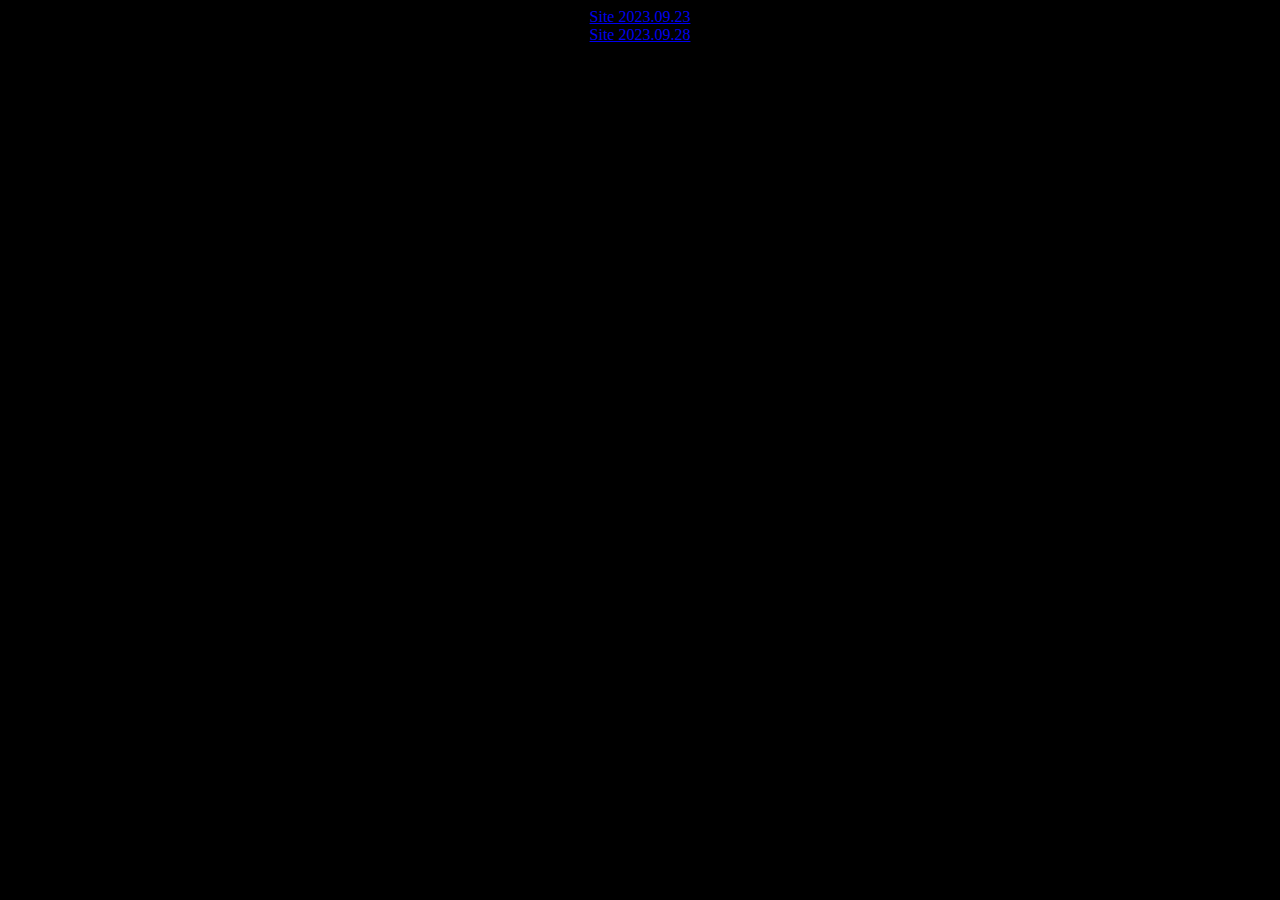
<file: index.html>
<!DOCTYPE html>
<html lang="en">
<head>
    <meta charset="UTF-8">
    <meta http-equiv="X-UA-Compatible" content="IE=edge">
    <meta name="viewport" content="width=device-width, initial-scale=1.0">
    <title>Document</title>
    <link rel="stylesheet" href="style.css">
</head>
<body>
    <a href="1515/1235234234.html"> Site 2023.09.23</a><br>
    <a href="strona.html"> Site 2023.09.28</a><br>
</body>
</html>
</file>
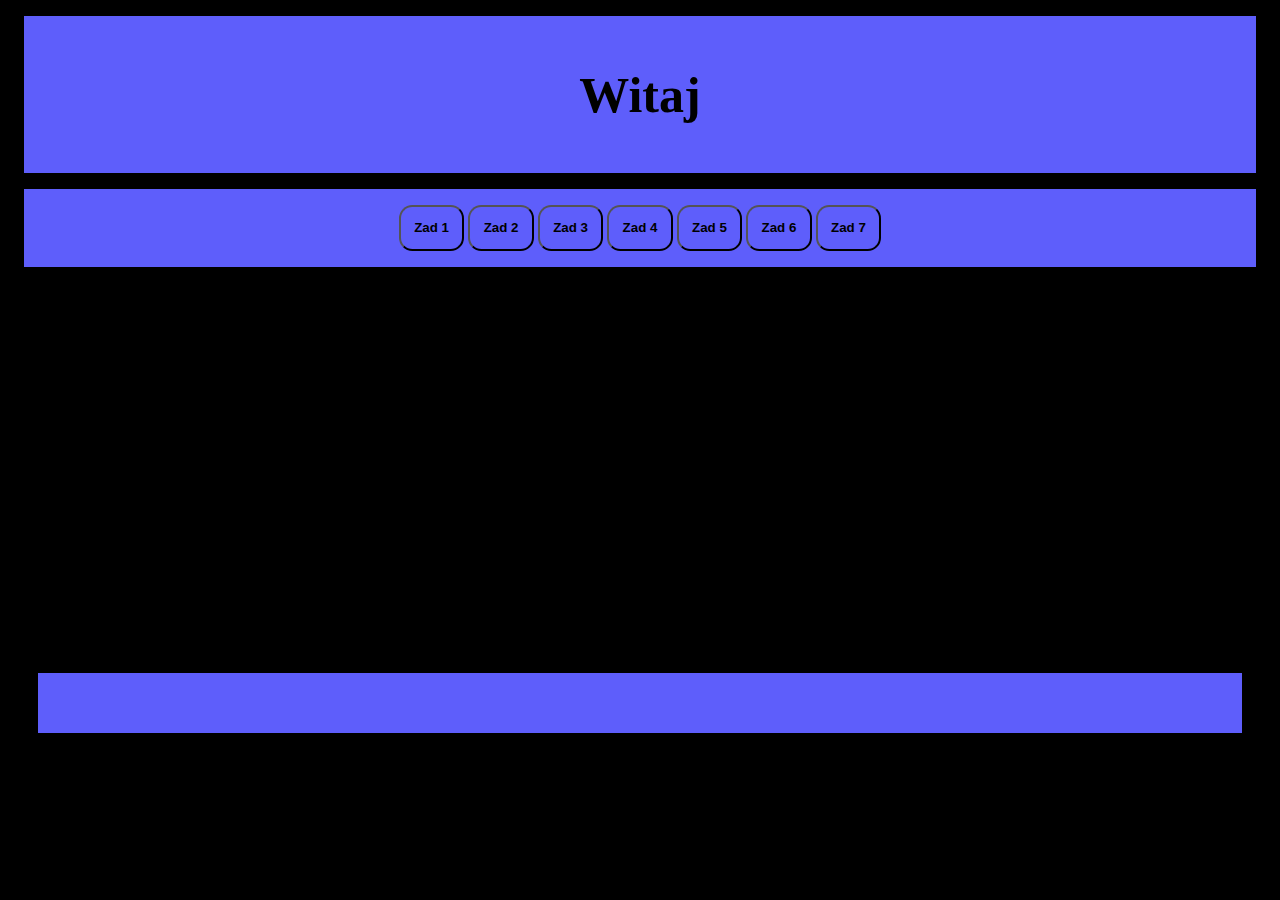
<file: strona.html>
<!DOCTYPE html>
<html lang="en">
<head>
    <meta charset="UTF-8">
    <meta http-equiv="X-UA-Compatible" content="IE=edge">
    <meta name="viewport" content="width=device-width, initial-scale=1.0">
    <title>Main Site</title>
    <link rel="stylesheet" href="style.css">
</head>
<body>
    <div>
        <h1 style="text-align:center;">
            Witaj
        </h1>
    </div>

    <div id="box1">
        <button onclick="zad1()">
            Zad 1
        </button>
    
        <button onclick="zad2()">
            Zad 2
        </button>
    
    
        <button onclick="zad3()">
            Zad 3
        </button>
    
        <button onclick="zad4()">
            Zad 4
        </button>
    
        <button onclick="zad5()">
            Zad 5
        </button>
    
        <button onclick="zad6()">
            Zad 6
        </button>
    
        <button onclick="zad7()">
            Zad 7
        </button>
    </div>

<br><br><br><br><br><br><br><br><br><br><br><br><br><br><br><br><br><br><br><br>
    <div id="box"><!-- Pudełko -->
        
    </div>

    <script src="script.js"></script>
</body>
</html>
</file>
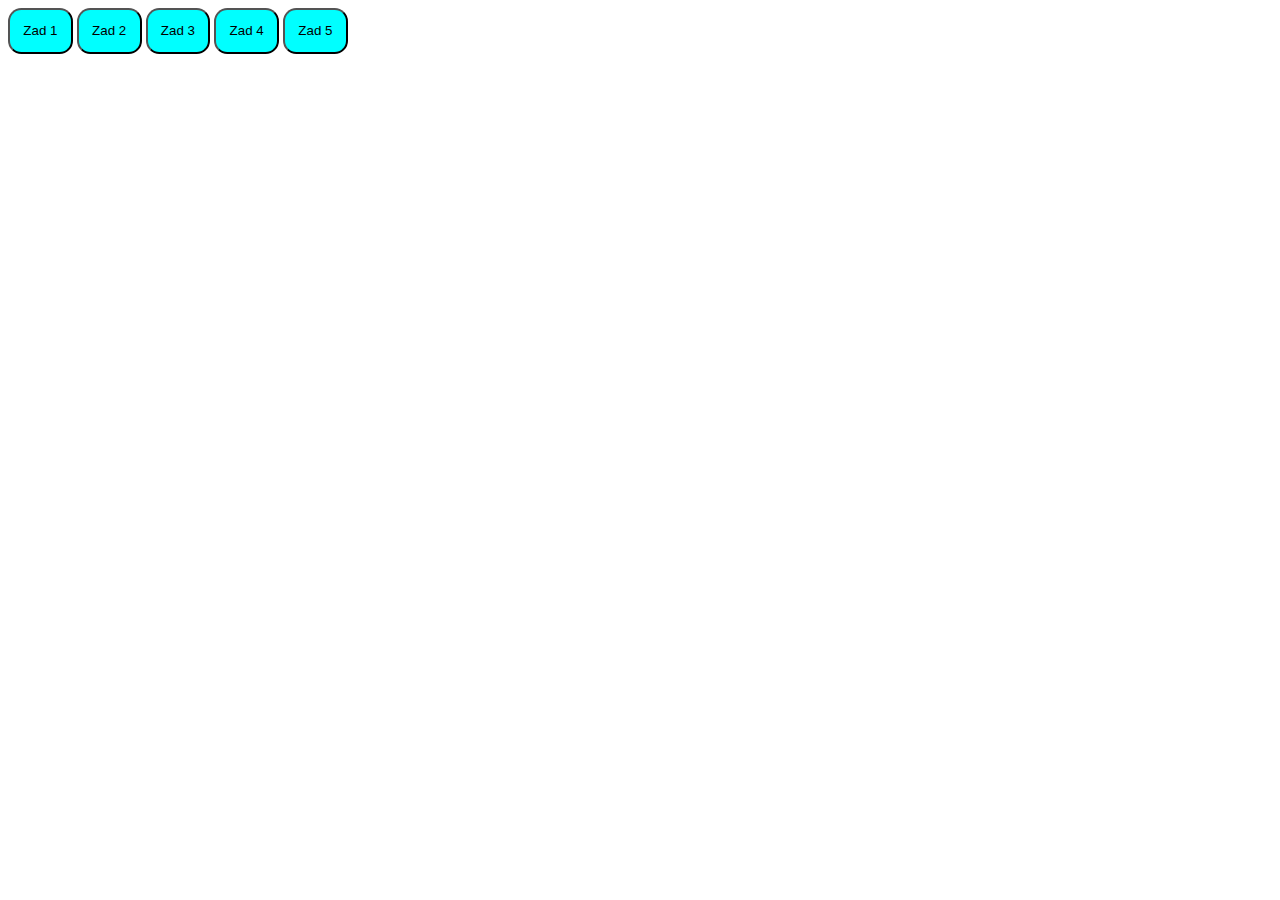
<file: 1515/1235234234.html>
<!DOCTYPE html>
<html lang="en">
<head>
    <meta charset="UTF-8">
    <meta http-equiv="X-UA-Compatible" content="IE=edge">
    <meta name="viewport" content="width=device-width, initial-scale=1.0">
    <title>Simple Site</title>
    <link rel="stylesheet" href="1515.css">
</head>
<body>

          
<button onclick="zad1()">Zad 1</button>
<button onclick="zad2()">Zad 2</button>
<button onclick="zad3()">Zad 3</button>
<button onclick="zad4()">Zad 4</button>
<button onclick="zad5()">Zad 5</button>


<br>
    <div id="box1">
  
    </div>
    <script src="1515.js"></script>
</body>
</html>
</file>
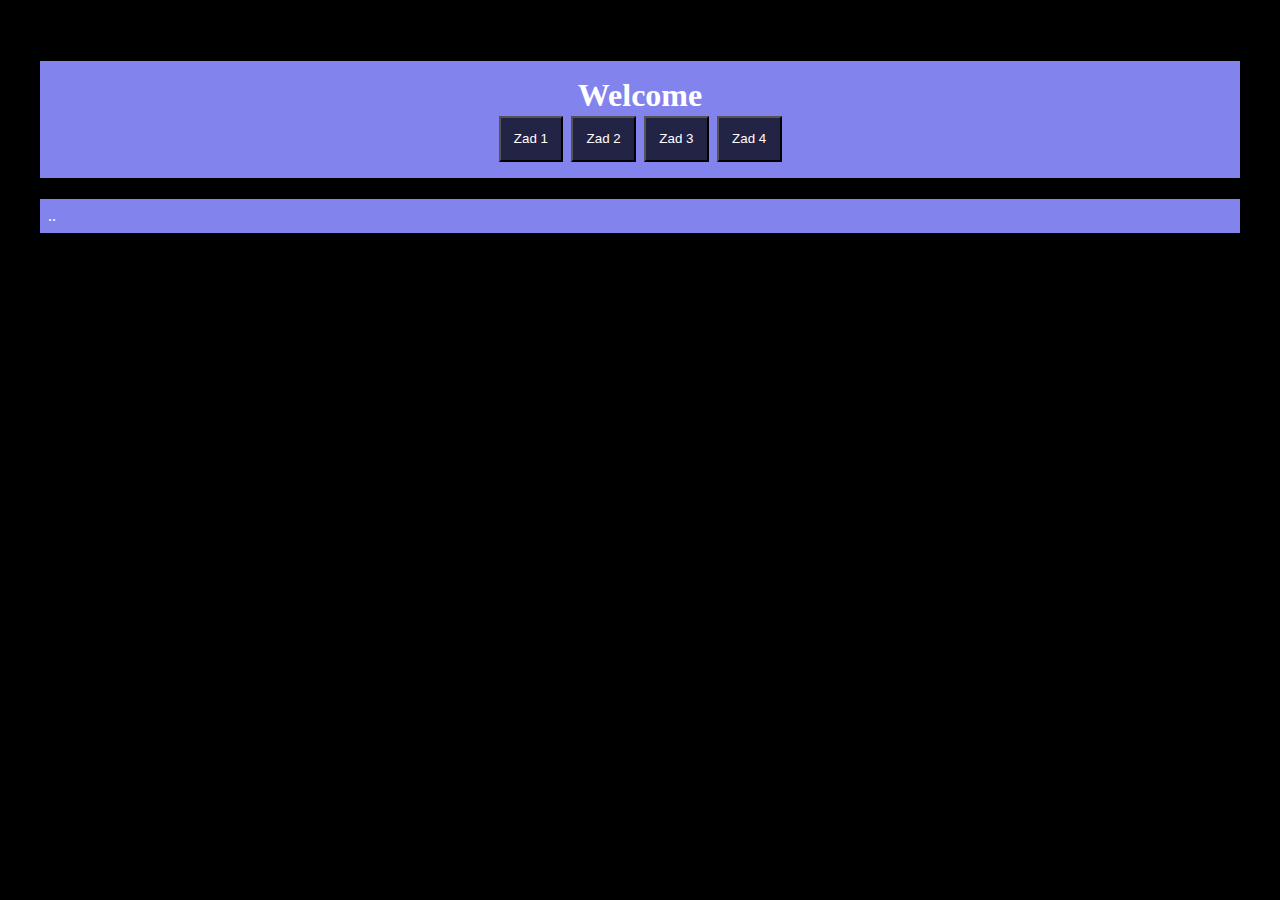
<file: 2023_09_29/stronax.html>
<!DOCTYPE html>
<html lang="en">
<head>
    <meta charset="UTF-8">
    <meta http-equiv="X-UA-Compatible" content="IE=edge">
    <meta name="viewport" content="width=device-width, initial-scale=1.0">
    <title>Document</title>
    <link rel="stylesheet" href="stylex.css">
</head>
<body>
    <h1>
        Welcome<br>
        <button onclick="zad1()">
            Zad 1
        </button>
        <button onclick="zad2()">
            Zad 2
        </button>
        <button onclick="zad3()">
            Zad 3
        </button>
        <button onclick="zad4()">
            Zad 4
        </button>

    </h1>

<!-- 
<a href="../2023_09_28/strona.html">AAAAA</a>
 -->




    <div id="box">
        Deafult
    </div>



    <script src="scriptix.js"></script>
</body>
</html>
</file>
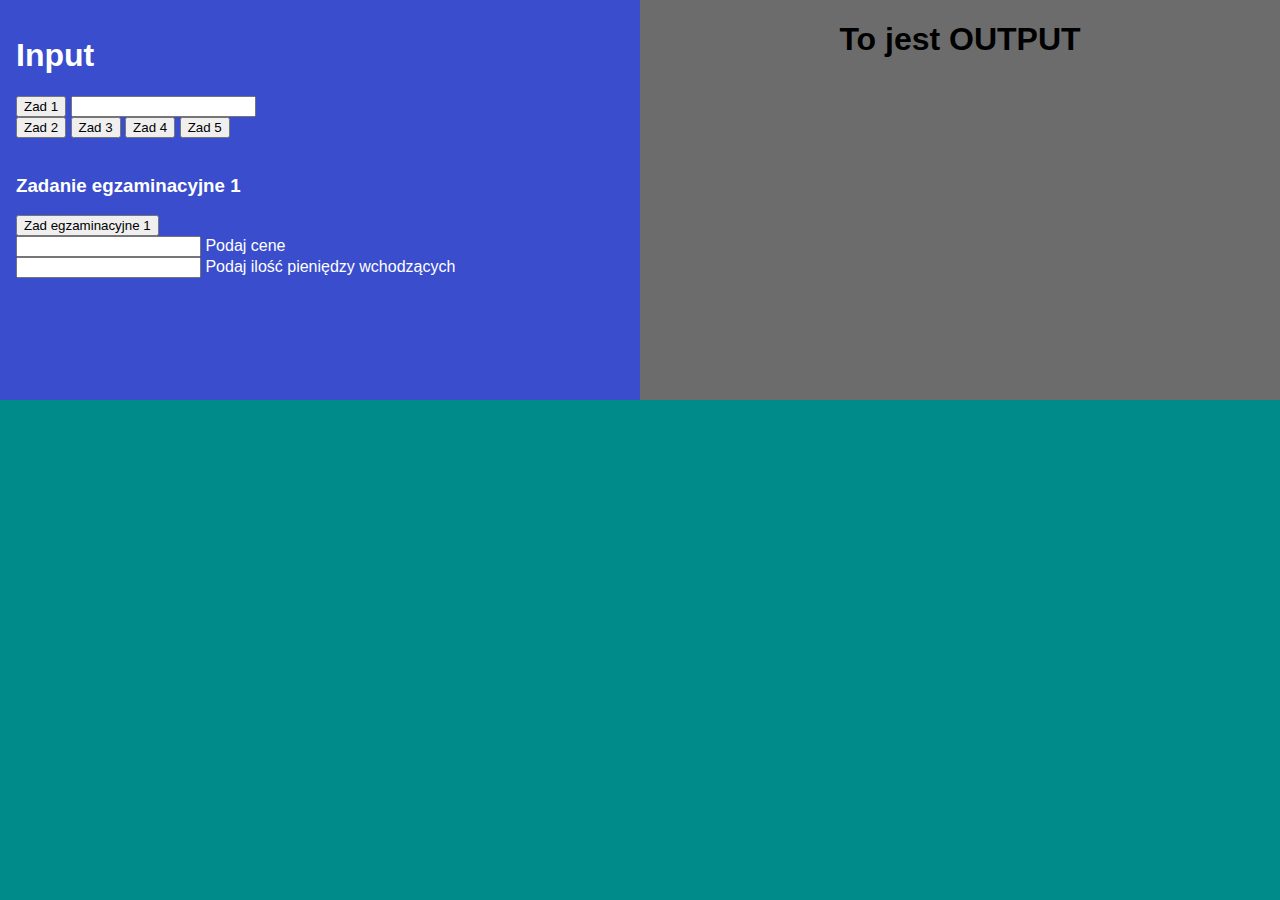
<file: 2023_10_6/stroneczka.html>
<!DOCTYPE html>
<html lang="en">
<head>
    <meta charset="UTF-8">
    <meta http-equiv="X-UA-Compatible" content="IE=edge">
    <meta name="viewport" content="width=device-width, initial-scale=1.0">
    <title>Document</title>
    <link rel="stylesheet" href="styleczki.css">
</head>
<body>
    <div id="box">

        <div id="leftSide"> <!-- Left -->
            <div id="leftOut" align="left">
                <h1>Input</h1>
                <button onclick="zad1()">Zad 1 </button>
                <input type="text" id="inputT"><br>
                <button onclick="zad2()"> Zad 2  </button>
                <button onclick="zad3()"> Zad 3  </button>
                <button onclick="zad4()"> Zad 4  </button>
                <button onclick="zad5()"> Zad 5  </button><br><br>
                <h3>Zadanie egzaminacyjne 1</h3>
                <button onclick="zadeg1()"> Zad egzaminacyjne 1  </button><br>
                <input type="text" id="price"> Podaj cene<br>
                <input type="text" id="money"> Podaj ilość pieniędzy wchodzących<br>
            </div>
        </div>

        <div id="RightSide"> <!-- Right -->
            <div id="outPut">
                <h1>To jest OUTPUT</h1>
                <table  id="tabelka">
                    
                </table>

            </div>
        </div>
    </div>





    <script src="scripcik.js"></script>
</body>
</html>
</file>
<file: style.css>
html, body {
    background-color: black;
    color: white;
    text-align: center;
}

div {
    padding: 1em;
    margin: 1em;
    background-color: rgb(94, 94, 251);
    color: black;
}

#box {
    font-weight: 900;
    font-size: 30px;
}

h1 {
    font-size: 50px;
    padding: 0 -1em;
}

button {
    background-color:rgb(94, 94, 251);
    padding: 1em;
    font-weight: 700;
    border-radius: 1em;
}

button:hover {
    background-color:rgb(141, 141, 225);
    color:white;
}
</file>
<file: 1515/1515.css>
button  {
    padding: 1em;
    border-radius: 1em;
    background-color: cyan;
    color: black;
}

button:hover {
    background-color: rgb(153, 153, 153);
    cursor: pointer;
}
</file>
<file: 2023_09_29/stylex.css>
body , html {
    background-color: black;
    color: white;
    padding: 1em;
}

div {
    padding: 0.5em;
    background-color: rgb(131, 131, 238);
}

h1 {
    padding: 0.5em;
    text-align:  center;
    background-color: rgb(131, 131, 238);
}

button {
    padding: 1em;
    background-color:rgb(35, 35, 70);
    color: white;
    font-family: Arial, Helvetica, sans-serif;
}

button:hover {
    background-color: rgb(144, 144, 161);
}
</file>
<file: 2023_10_6/styleczki.css>
body {
    width: 100%;
    height: 100%;
    margin: 0;
    padding: 0;
    font-family: 'Segoe UI', Tahoma, Geneva, Verdana, sans-serif;
    text-align: center;
    background-color: darkcyan;
}

#box {
    width: 100%;
    position: fixed;
}

#leftSide {
    float: left;
    background-color: #394dcd;
    color: white;
}

#RightSide {
    float: right;
    background-color: 	#6c6c6c;
    color: black;
}

#RightSide, #leftSide {
    width: 50%;
    height: 100%;
    min-height: 25em;
}
#leftOut {
    padding: 1em;
}
</file>
